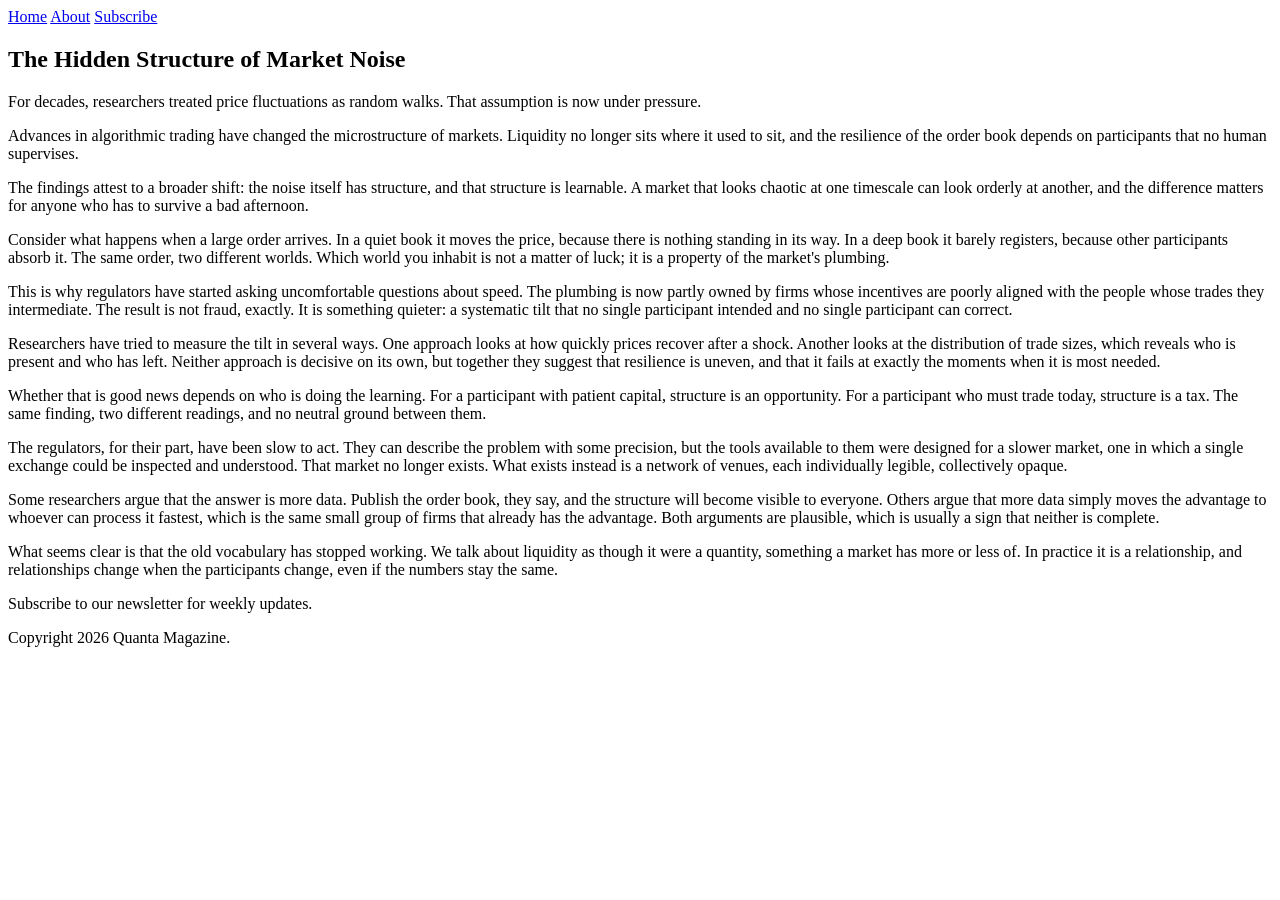
<file: tests/fixtures/sample_article.html>
<!DOCTYPE html>
<html lang="en">
<head><title>The Hidden Structure of Market Noise</title></head>
<body>
  <nav><a href="/">Home</a> <a href="/about">About</a> <a href="/subscribe">Subscribe</a></nav>
  <main>
    <article>
      <h1>The Hidden Structure of Market Noise</h1>
      <p>For decades, researchers treated price fluctuations as random walks. That assumption is now under pressure.</p>
      <p>Advances in algorithmic trading have changed the microstructure of markets. Liquidity no longer sits where it used to sit, and the resilience of the order book depends on participants that no human supervises.</p>
      <p>The findings attest to a broader shift: the noise itself has structure, and that structure is learnable. A market that looks chaotic at one timescale can look orderly at another, and the difference matters for anyone who has to survive a bad afternoon.</p>
      <p>Consider what happens when a large order arrives. In a quiet book it moves the price, because there is nothing standing in its way. In a deep book it barely registers, because other participants absorb it. The same order, two different worlds. Which world you inhabit is not a matter of luck; it is a property of the market's plumbing.</p>
      <p>This is why regulators have started asking uncomfortable questions about speed. The plumbing is now partly owned by firms whose incentives are poorly aligned with the people whose trades they intermediate. The result is not fraud, exactly. It is something quieter: a systematic tilt that no single participant intended and no single participant can correct.</p>
      <p>Researchers have tried to measure the tilt in several ways. One approach looks at how quickly prices recover after a shock. Another looks at the distribution of trade sizes, which reveals who is present and who has left. Neither approach is decisive on its own, but together they suggest that resilience is uneven, and that it fails at exactly the moments when it is most needed.</p>
      <p>Whether that is good news depends on who is doing the learning. For a participant with patient capital, structure is an opportunity. For a participant who must trade today, structure is a tax. The same finding, two different readings, and no neutral ground between them.</p>
      <p>The regulators, for their part, have been slow to act. They can describe the problem with some precision, but the tools available to them were designed for a slower market, one in which a single exchange could be inspected and understood. That market no longer exists. What exists instead is a network of venues, each individually legible, collectively opaque.</p>
      <p>Some researchers argue that the answer is more data. Publish the order book, they say, and the structure will become visible to everyone. Others argue that more data simply moves the advantage to whoever can process it fastest, which is the same small group of firms that already has the advantage. Both arguments are plausible, which is usually a sign that neither is complete.</p>
      <p>What seems clear is that the old vocabulary has stopped working. We talk about liquidity as though it were a quantity, something a market has more or less of. In practice it is a relationship, and relationships change when the participants change, even if the numbers stay the same.</p>
    </article>
  </main>
  <footer>
    <div id="subscribe-block">Subscribe to our newsletter for weekly updates.</div>
    <p>Copyright 2026 Quanta Magazine.</p>
  </footer>
</body>
</html>
</file>
